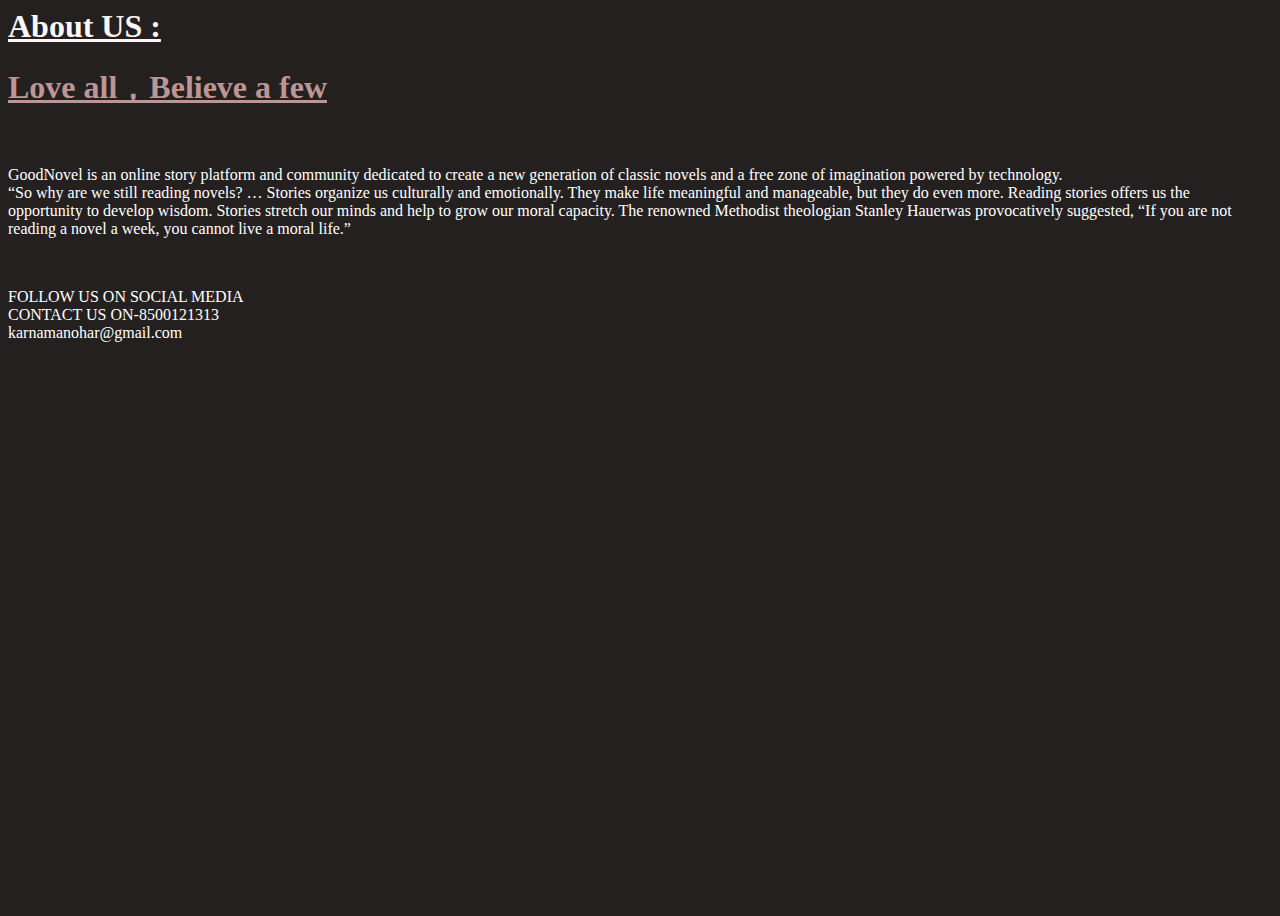
<file: manohar/assets/css/about.html>
<html>
    <head>
        <style>
            body{
                background-color: #242020;
                background-image: url(C:\manohar\assets\images\abt.jpg);
                width: 98vw;
                height: 100vh;
                background-size: cover;
                background-position: center;
                background-repeat: no-repeat;
             /* border-top: 0.5rem solid #ec4141;*/
             /* border-bottom: 0.5rem solid #ec4141;*/
            }
            </style>
    </head>
    <body>
        <h1 style="color: rgb(252, 246, 246);"><u>About US : </u></h1>
               
        
            <h1 style="color: rgb(189, 149, 149);"><u>Love all，Believe a few</u></h1></br>
            <p style="color: rgb(255, 255, 255)">GoodNovel is an online story platform and community dedicated to create a new generation of
            classic novels and a free zone of imagination powered by technology.</br>
            “So why are we still reading novels? …

Stories organize us culturally and emotionally. They make life meaningful and manageable, but they do even more. Reading stories offers us the opportunity to develop wisdom. Stories stretch our minds and help to grow our moral capacity.

The renowned Methodist theologian Stanley Hauerwas provocatively suggested, “If you are not reading a novel a week, you cannot live a moral life.”
            
        
        
        
        </p>




            <br>
            
        </p>
        <p  style="color: white">
           FOLLOW US ON SOCIAL MEDIA</br>
           CONTACT US ON-8500121313</br>
           <GMAIL-karnamanohar>karnamanohar@gmail.com</GMAIL-karnamanohar>
        
        
        


        </p> 


    </body>
</html>
</file>
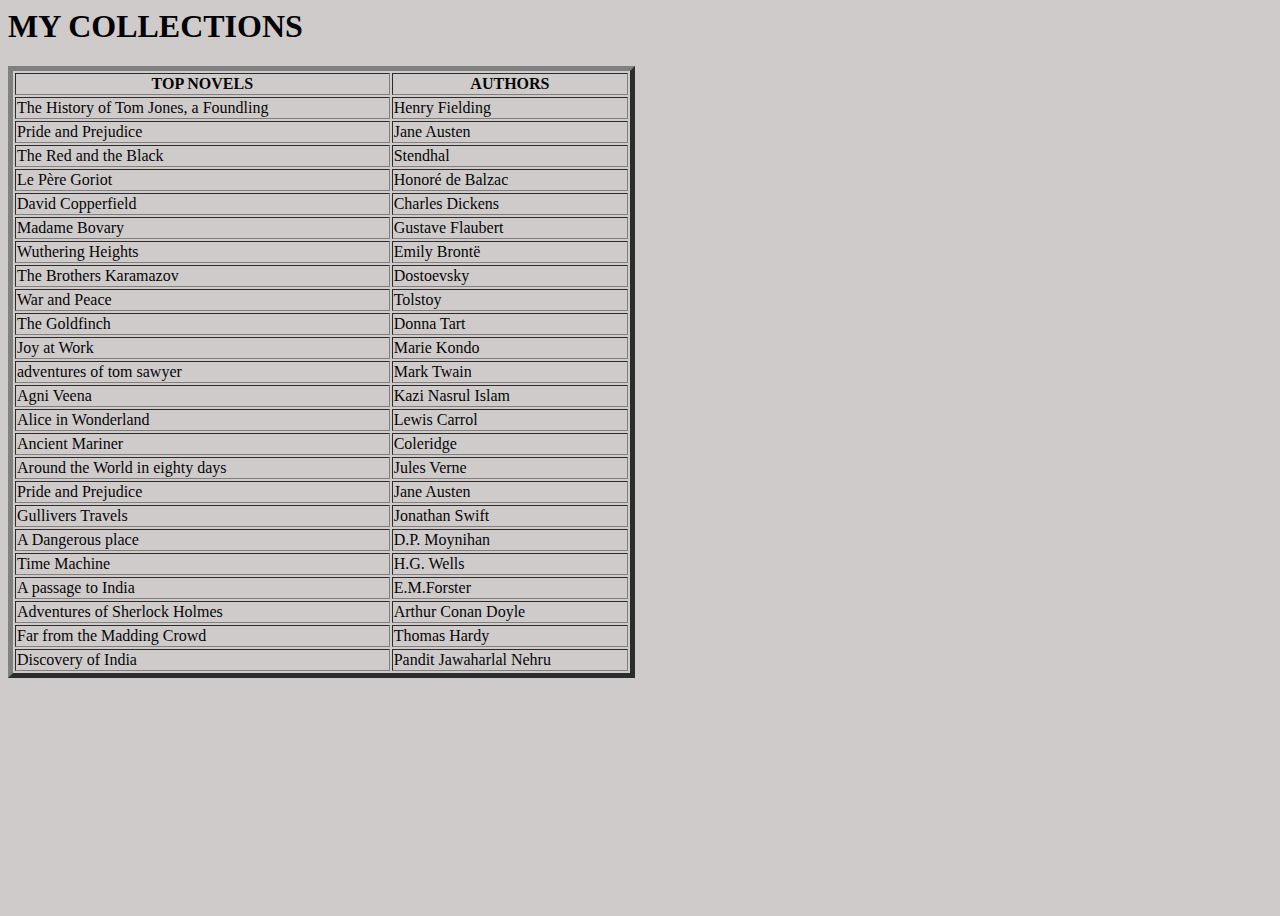
<file: manohar/assets/css/collec.html>
<html>
    <head>
        <style>
            body{
                background-color: #cfcbcb;
                background-image: url();
                width: 98vw;
                height: 100vh;
                background-size: cover;
                background-position: center;
                background-repeat: no-repeat;
             /* border-top: 0.5rem solid #ec4141;*/
             /* border-bottom: 0.5rem solid #ec4141;*/
            }
            </style>
    </head>
    <body>
        <h1><i class="fa fa-book-open"></i><span>MY COLLECTIONS</span></h1>
        
        <table style="color: rgb(6, 6, 6);" border="5" celpadding="5" celsapcing="5" width="50%" height="400">
            <tr>
                <th>TOP NOVELS</th>
                <th>AUTHORS</th>
            </tr>
            <tr>
            <td>The History of Tom Jones, a Foundling</td>
            <td>Henry Fielding</td>   
            </tr>
            <tr>
                <td>Pride and Prejudice</td>
               <td>Jane Austen</td>  
            </tr>
            <tr>
                <td>The Red and the Black</td>
               <td>Stendhal</td>   
            </tr>
            <tr>
                <td>Le Père Goriot</td>
               <td> Honoré de Balzac</td>   
            </tr>
            <tr>
                <td>David Copperfield</td>
               <td> Charles Dickens</td>   
            </tr>
            <tr>
                <td>Madame Bovary</td>
               <td>Gustave Flaubert</td>   
            </tr>
            <tr>
                <td>Wuthering Heights</td>
               <td>Emily Brontë</td>   
            </tr>
            <tr>
                <td>The Brothers Karamazov</td>
               <td>Dostoevsky</td>   
            </tr>
            <tr>
                <td>War and Peace</td>
               <td>Tolstoy</td>   
            </tr>
            <tr>
                <td>The Goldfinch
                </td>
               <td>Donna Tart</td>   
            </tr>
            <tr>
                <td> Joy at Work</td>
               <td>Marie Kondo
            </td>   
            </tr>
            <tr>
                <td>adventures of tom sawyer</td>
               <td>Mark Twain</td>   
            </tr>
            <tr>
                <td>Agni Veena</td>
               <td>Kazi Nasrul Islam</td>   
            </tr>
            <tr>
                <td>Alice in Wonderland</td>
               <td> Lewis Carrol</td>   
            </tr>
            <tr>
                <td>Ancient Mariner</td>
               <td>Coleridge</td>   
            </tr>
            <tr>
                <td>Around the World in eighty days</td>
               <td>Jules Verne</td>   
            </tr>
            <tr>
                <td>Pride and Prejudice</td>
               <td> Jane Austen</td>   
            </tr>
            <tr>
                <td>Gullivers Travels</td>
               <td>Jonathan Swift</td>   
            </tr>
            <tr>
                <td>A Dangerous place</td>
               <td>D.P. Moynihan</td>   
            </tr>
            <tr>
                <td>Time Machine</td>
               <td>H.G. Wells</td>   
            </tr>
            <tr>
                <td>A passage to India</td>
               <td>E.M.Forster</td>   
            </tr>
            <tr>
                <td>Adventures of Sherlock Holmes</td>
               <td>Arthur Conan Doyle</td>   
            </tr>
            <tr>
                <td>Far from the Madding Crowd</td>
               <td> Thomas Hardy</td>   
            </tr>
            <tr>
                <td>Discovery of India</td>
               <td>Pandit Jawaharlal Nehru</td>   
            </tr>
        </table>
    </body>
</html>
</file>
